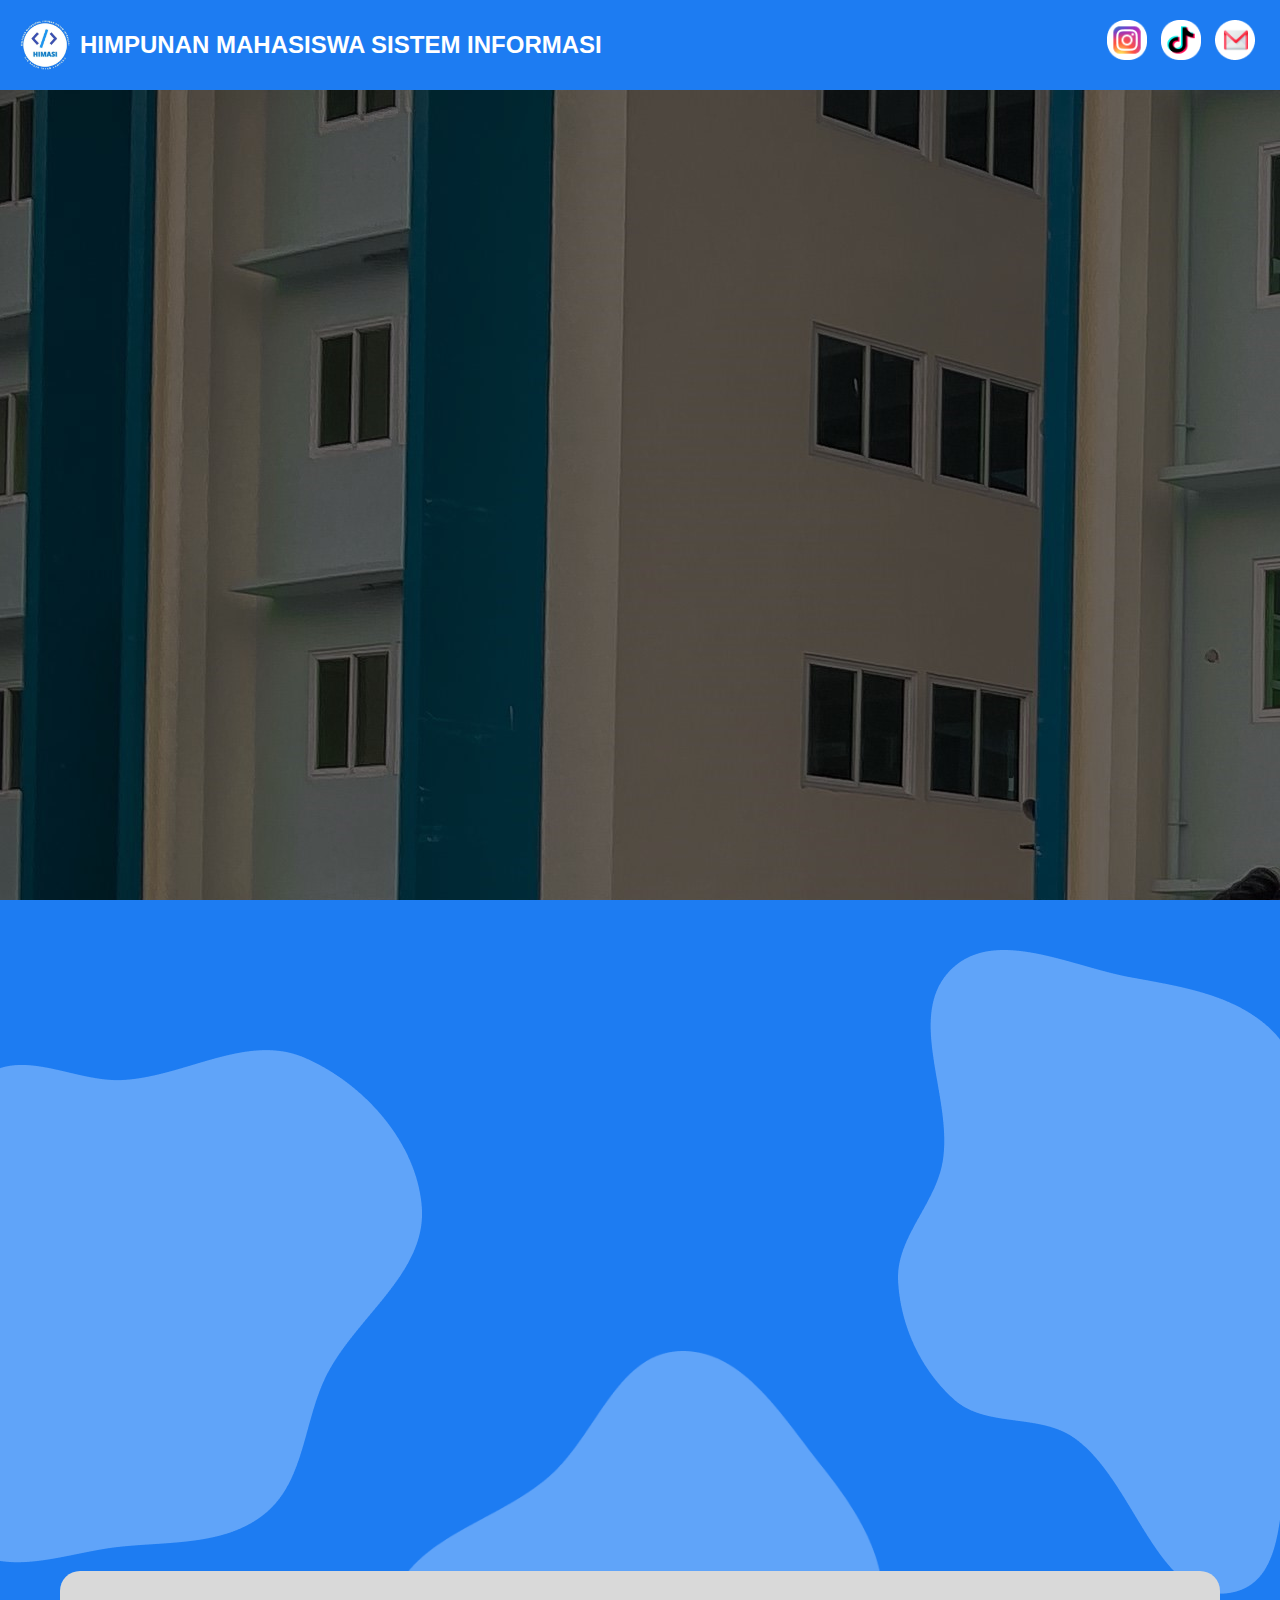
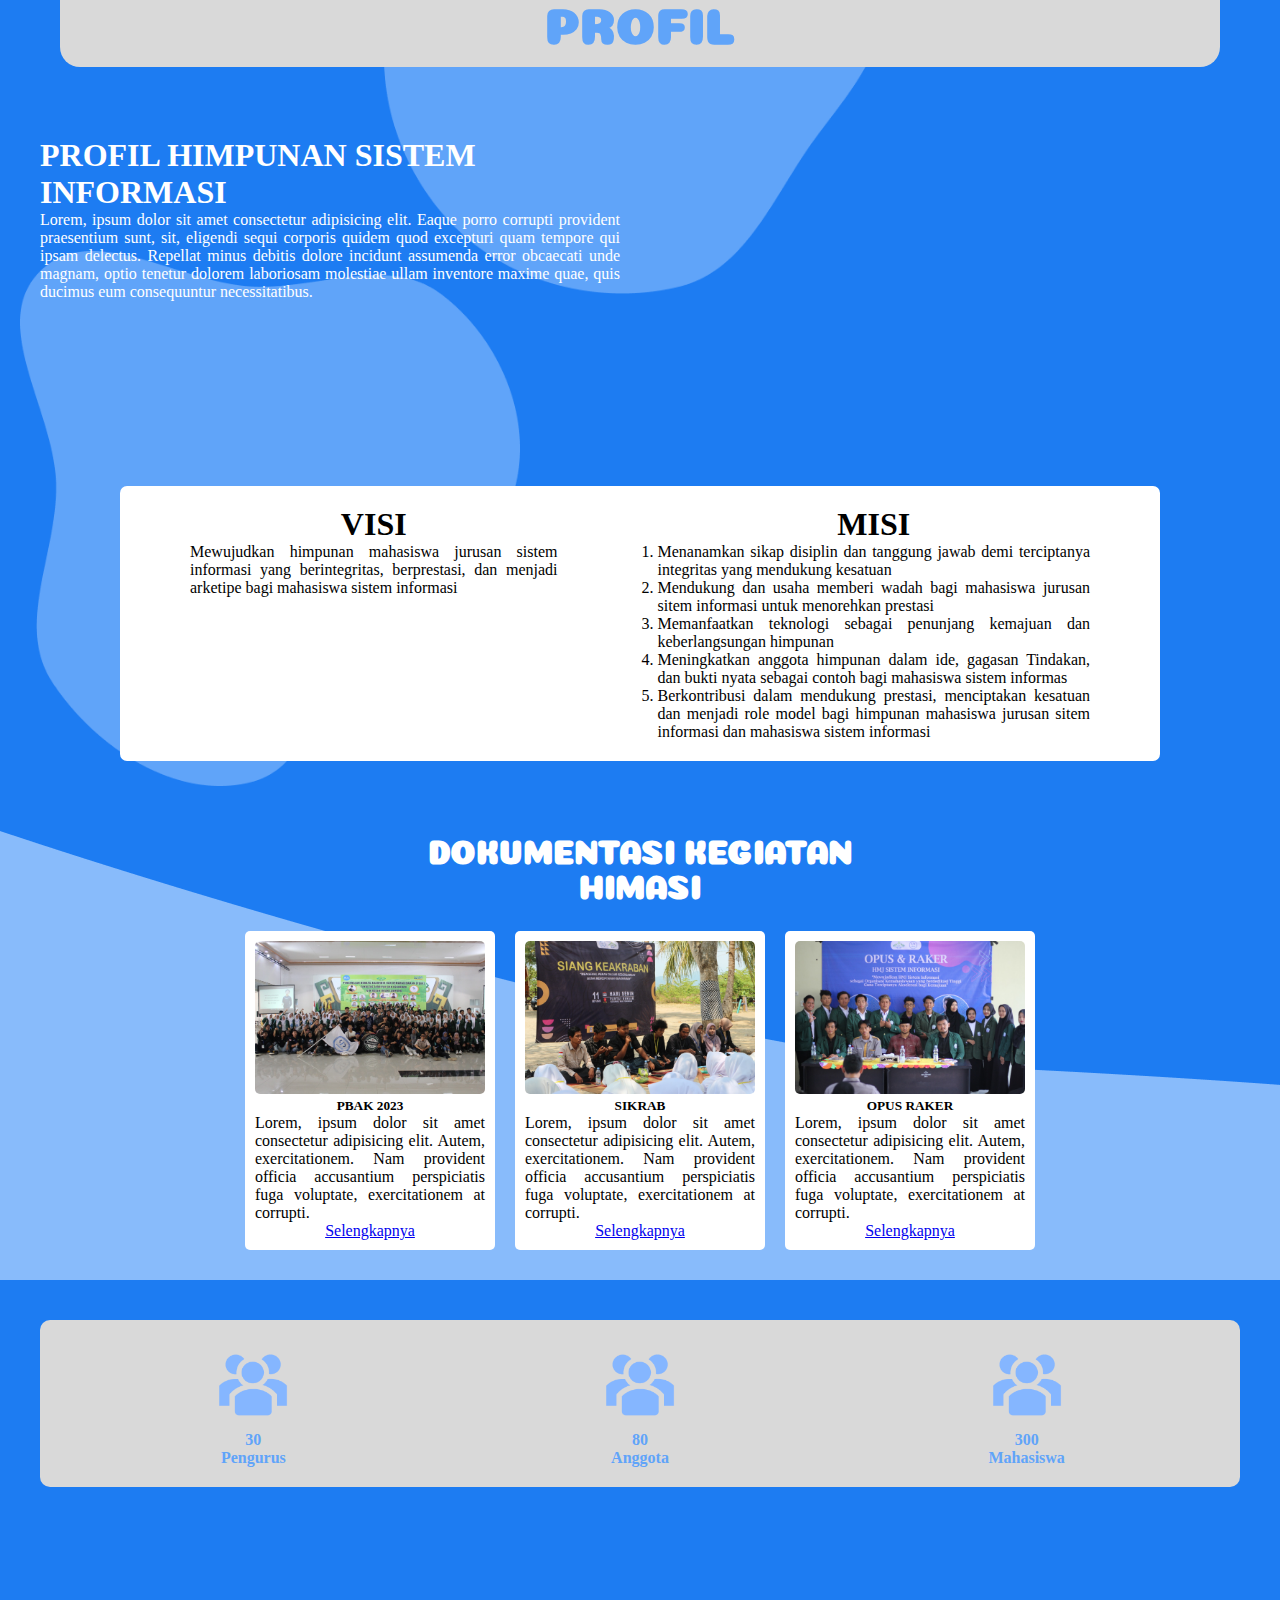
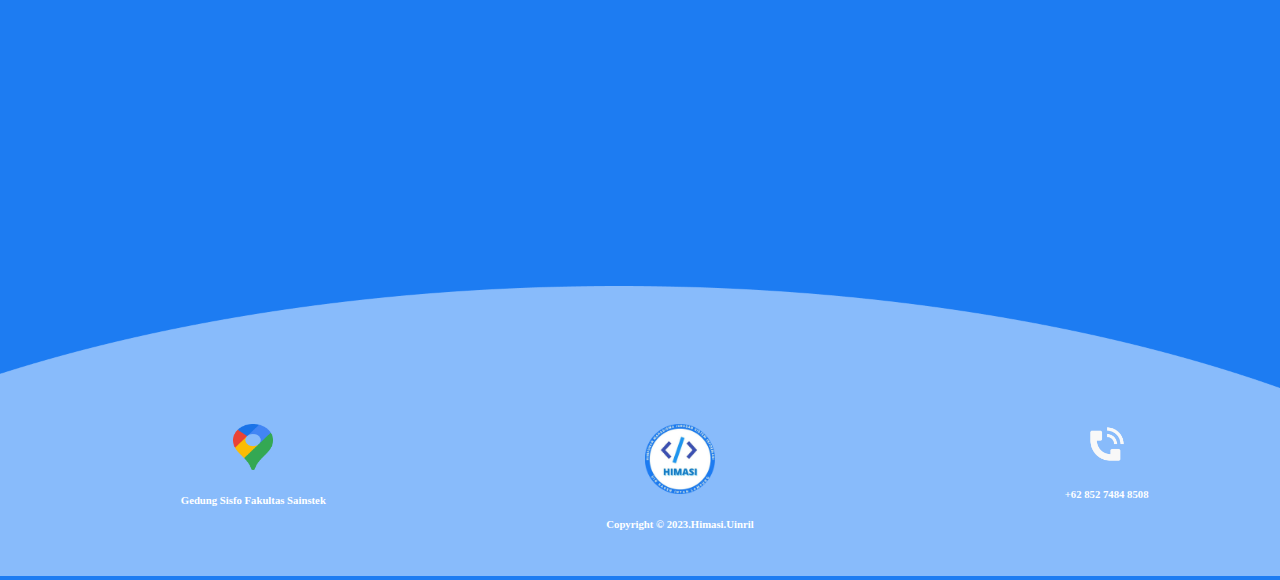
<file: index.html>
<!doctype html>
<html lang="en">
  <head>
    <!-- Required meta tags -->
    <meta charset="utf-8">
    <meta name="viewport" content="width=device-width, initial-scale=1">

    <!-- Bootstrap CSS -->
    <link href="https://cdn.jsdelivr.net/npm/bootstrap@5.0.2/dist/css/bootstrap.min.css" rel="stylesheet" integrity="sha384-EVSTQN3/azprG1Anm3QDgpJLIm9Nao0Yz1ztcQTwFspd3yD65VohhpuuCOmLASjC" crossorigin="anonymous">
    <link rel="shortcut icon" href="img/Himasi.png" type="image/x-icon">
    <link rel="stylesheet" href="css/style.css">
    <link rel="preconnect" href="https://fonts.googleapis.com">
    <link rel="preconnect" href="https://fonts.gstatic.com" crossorigin>
    <link href="https://fonts.googleapis.com/css2?family=Coiny&display=swap" rel="stylesheet">
    <link href="https://unpkg.com/aos@2.3.1/dist/aos.css" rel="stylesheet">

    <title>HIMASI | UINRIL</title>
  </head>
  <body>
  <main>
    <div class="section-1">
    <header>
      <div class="nav-left">
          <img src="img/Himasi.png" alt="" width="50px">
          <h2>HIMPUNAN MAHASISWA SISTEM INFORMASI</h2>
      </div>
      <div class="nav-right">
        <a href="https://instagram.com/himasi_uinril?igshid=OGQ5ZDc2ODk2ZA==" target="_blank"><img src="img/ig.png"  width="40px"></a>
        <a href="https://www.tiktok.com/@himasi_uinril?_t=8fzKLpiyeRO&_r=1" target="_blank"><img src="img/tiktok.png"  width="40px"></a>
        <a href="mailto:himasi.uinril@gmail.com" target="_blank"><img src="img/email.png"  width="40px"></a>
      </div>
      <div class="togle" id="togle">
        <span></span>
        <span></span>
        <span></span>
      </div>
      <div class="menu" id="menu">
        <div class="link">
          <a href="index.html">Beranda</a>
          <a href="departemen.html">Departemen</a>
          <a href="kegiatan.html">Kegiatan</a>
        </div>
        <div class="medsos">
        <a href="https://instagram.com/himasi_uinril?igshid=OGQ5ZDc2ODk2ZA==" target="_blank"><img src="img/ig.png"  width="20px">Instagram</a>
        <a href="https://www.tiktok.com/@himasi_uinril?_t=8fzKLpiyeRO&_r=1" target="_blank"><img src="img/tiktok.png"  width="20px">Tiktok</a>
        <a href="mailto:himasi.uinril@gmail.com" target="_blank"><img src="img/email.png"  width="20px">Email</a>
        </div>
      </div>
  </header>
  
    <div id="carouselExampleSlidesOnly" class="carousel slide  top-0 right-0 slide-1" data-bs-ride="carousel" style="z-index: -1; position: absolute;">
      <div class="carousel-inner">
        <div class="carousel-item active">
          <img src="img/gedung3.jpg" class="d-block w-100" alt="...">
        </div>
        <div class="carousel-item">
          <img src="img/gedung2.jpg" class="d-block w-100" alt="...">
        </div>
        <div class="carousel-item">
          <img src="img/gedung3.jpeg" class="d-block w-100" alt="...">
        </div>
      </div>
    </div>
    </div>

    <div class="section-2">
        <img src="img/Vector.png" alt="" class="vector1">
        <img src="img/Vector (1).png" alt="" class="vector2">
      <h1 data-aos="zoom-in" style="text-align: center; color: white; margin: auto; width: 900px; font-family: 'coiny';">WELCOME TO <br>HIMPUNAN MAHASISWA SISTEM INFORMASI</h1>
      <div class="judul-card">
      
        <div data-aos="fade-up" class="departement">
        <img src="img/Vector (4).png" width="100px" alt="" class="vector3">
        <img src="img/Vector (5).png" alt="" class="vector4">
          <div class="img-depar">
            <img src="img/Himasi.png" class="card-img-to" style="z-index: 1;" alt="..." width="100px">
          </div>
          <a href="departemen.html#presidium" class="desk-der">
            <h4 class="card-title" style="font-size: 18px; text-align: center;">PRESIDIUM</h5>
            <p class="card-text">Lorem ipsum dolor sit amet consectetur adipisicing elit. Neque quas ducimus fuga laudantium!</p>
          </a>
        </div>
  

        <div data-aos="fade-up" class="departement">
        <img src="img/Vector (4).png" width="100px" alt="" class="vector3">
        <img src="img/Vector (5).png" alt="" class="vector4">
          <div class="img-depar">
            <img src="img/infokom.png" class="card-img-to" style="z-index: 1;" alt="..." width="100px">
          </div>
          <a href="departemen.html#infokom" class="desk-der">
            <h5 class="card-title" style="font-size: 18px; text-align: center;">INFOKOM</h5>
            <p class="card-text">Lorem ipsum dolor sit amet consectetur adipisicing elit. Neque quas ducimus fuga laudantium!</p>
          </a>
        </div>

        <div data-aos="fade-up" class="departement">
        <img src="img/Vector (4).png" width="100px" alt="" class="vector3">
        <img src="img/Vector (5).png" alt="" class="vector4">
          <div class="img-depar">
            <img src="img/kwu.png" class="card-img-to" style="z-index: 1;" alt="..." width="100px">
          </div>
          <a href="departemen.html#kwu" class="desk-der">
            <h5 class="card-title" style="font-size: 18px; text-align: center;">KWU</h5>
            <p class="card-text">Lorem ipsum dolor sit amet consectetur adipisicing elit. Neque quas ducimus fuga laudantium!</p>
          </a>
        </div>
        <div data-aos="fade-up" class="departement">
        <img src="img/Vector (4).png" width="100px" alt="" class="vector3">
        <img src="img/Vector (5).png" alt="" class="vector4">
          <div class="img-depar">
            <img src="img/hublu.png" class="card-img-to" style="z-index: 1;" alt="..." width="100px">
          </div>
          <a href="departemen.html#hublu" class="desk-der">
            <h5 class="card-title" style="font-size: 18px; text-align: center;">HUBLU</h5>
            <p class="card-text">Lorem ipsum dolor sit amet consectetur adipisicing elit. Neque quas ducimus fuga laudantium!</p>
          </a>
        </div>
        <div data-aos="fade-up" class="departement">
        <img src="img/Vector (4).png" width="100px" alt="" class="vector3">
        <img src="img/Vector (5).png" alt="" class="vector4">
          <div class="img-depar">
            <img src="img/psdm.png" class="card-img-to" style="z-index: 1;" alt="..." width="100px">
          </div>
          <a href="departemen.html#psdm" class="desk-der">
            <h5 class="card-title" style="font-size: 18px; text-align: center;">PSDM</h5>
            <p class="card-text">Lorem ipsum dolor sit amet consectetur adipisicing elit. Neque quas ducimus fuga laudantium!</p>
          </a>
        </div>
        <div data-aos="fade-up" class="departement">
        <img src="img/Vector (4).png" width="100px" alt="" class="vector3">
        <img src="img/Vector (5).png" alt="" class="vector4">
          <div class="img-depar">
            <img src="img/minat.png" class="card-img-to" style="z-index: 1;" alt="..." width="100px">
          </div>
          <a href="departemen.html#mikat" class="desk-der">
            <h5 class="card-title" style="font-size: 18px; text-align: center;">MIKAT</h5>
            <p class="card-text">Lorem ipsum dolor sit amet consectetur adipisicing elit. Neque quas ducimus fuga laudantium!</p>
          </a>
        </div>
        <div data-aos="fade-up" class="departement">
        <img src="img/Vector (4).png" width="100px" alt="" class="vector3">
        <img src="img/Vector (5).png" alt="" class="vector4">
          <div class="img-depar">
            <img src="img/pendi.png" class="card-img-to" style="z-index: 1;" alt="..." width="100px">
          </div>
          <a href="departemen.html#pendikma" class="desk-der">
            <h5 class="card-title" style="font-size: 18px; text-align: center;">PENDIKMA</h5>
            <p class="card-text">Lorem ipsum dolor sit amet consectetur adipisicing elit. Neque quas ducimus fuga laudantium!</p>
          </a>
        </div>
      </div>

    </div>

    <div class="section-3">
    <img src="img/Vector (2).png" alt="" class="vector5">
    <img src="img/Vector (3).png" alt="" class="vector6">
        <div class="profil">
          <h1>PROFIL</h1>
        </div>

        <div class="profil-description">
          <div class="profil-left">
            <h1>PROFIL HIMPUNAN SISTEM INFORMASI</h1>
            <p style="text-align: justify;">Lorem, ipsum dolor sit amet consectetur adipisicing elit. Eaque porro corrupti provident praesentium sunt, sit, eligendi sequi corporis quidem quod excepturi quam tempore qui ipsam delectus. Repellat minus debitis dolore incidunt assumenda error obcaecati unde magnam, optio tenetur dolorem laboriosam molestiae ullam inventore maxime quae, quis ducimus eum consequuntur necessitatibus.</p>
          </div>
          <div class="profil-right">
            <iframe width="560" height="315" src="https://www.youtube.com/embed/lns4uaiL3cU?si=vDcJTLkkyekKRX2w" title="YouTube video player" frameborder="0" allow="accelerometer; autoplay; clipboard-write; encrypted-media; gyroscope; picture-in-picture; web-share" allowfullscreen></iframe>
          </div>
        </div>

        <div class="visi-misi">
            <div class="visi">
              <h1 style="text-align: center;">VISI</h1>
              <p style="text-align: justify;">Mewujudkan himpunan mahasiswa jurusan sistem informasi yang berintegritas, berprestasi, dan menjadi arketipe bagi mahasiswa sistem informasi</p>
            </div>
            <div class="misi">
              <h1 style="text-align: center;">MISI</h1>
              <ol style="text-align: justify;">
                <li>Menanamkan sikap disiplin dan tanggung jawab demi terciptanya integritas yang mendukung kesatuan</li>
                <li>Mendukung dan usaha memberi wadah bagi mahasiswa jurusan sitem informasi untuk menorehkan prestasi</li>
                <li>Memanfaatkan teknologi sebagai penunjang kemajuan dan keberlangsungan himpunan</li>
                <li>Meningkatkan anggota himpunan dalam ide, gagasan Tindakan, dan bukti nyata sebagai contoh bagi mahasiswa sistem informas</li>
                <li>Berkontribusi dalam mendukung prestasi, menciptakan kesatuan dan menjadi role model bagi himpunan mahasiswa jurusan sitem informasi dan mahasiswa sistem informasi</li>
              </ol>
            </div>
        </div>

    </div>

    <div class="section-4">
      <div class="vektor1" style="position: absolute; top: 0;"><img src="img/Vector 1.png" alt=""></div>
      <h1>DOKUMENTASI KEGIATAN <br>HIMASI</h1>
      <div class="card-kegiatan">
        <div class="card-dok">
          <img src="img/kegiatan/pbak/two.jpg" alt="" width="230px" style="border-radius: 5px;">
          <div class="card-body">
            <h5>PBAK 2023</h5>
            <p style="text-align: justify;">Lorem, ipsum dolor sit amet consectetur adipisicing elit. Autem, exercitationem. Nam provident officia accusantium perspiciatis fuga voluptate, exercitationem at corrupti.</p>
            <a href="kegiatan.html#pbak" class="btn btn-primary">Selengkapnya</a>
          </div>
        </div>
        <div class="card-dok">
          <img src="img/kegiatan/sikrab/1.jpg" alt="" width="230px" style="border-radius: 5px;">
          <div class="card-body">
            <h5>SIKRAB</h5>
            <p style="text-align: justify;">Lorem, ipsum dolor sit amet consectetur adipisicing elit. Autem, exercitationem. Nam provident officia accusantium perspiciatis fuga voluptate, exercitationem at corrupti.</p>
            <a href="kegiatan.html#sikrab" class="btn btn-primary">Selengkapnya</a>
          </div>
        </div>
        <div class="card-dok">
          <img src="img/kegiatan/raker/5.jpg" alt="" width="230px" style="border-radius: 5px;">
          <div class="card-body">
            <h5>OPUS RAKER</h5>
            <p style="text-align: justify;">Lorem, ipsum dolor sit amet consectetur adipisicing elit. Autem, exercitationem. Nam provident officia accusantium perspiciatis fuga voluptate, exercitationem at corrupti.</p>
            <a href="kegiatan.html#raker" class="btn btn-primary">Selengkapnya</a>
          </div>
        </div>

      </div>

    </div>

    <div class="section-5">
      <div class="vector-5" style="position: absolute; bottom: 0; left: 0;">
        <img src="img/footer.png" alt="" width="100%">
      </div>

      <div class="pengurus">
        <div class="pengurus-title" style="text-align: center; color: #60a4f9;">
          <img src="img/pengurus.png" alt="" width="90px">
          <h4 style="text-align: center;">30 <br>Pengurus</h4>
        </div>
        <div class="pengurus-title" style="text-align: center; color: #60a4f9;">
          <img src="img/pengurus.png" alt="" width="90px">
          <h4 style="text-align: center;">80 <br>Anggota</h4>
        </div>
        <div class="pengurus-title" style="text-align: center; color: #60a4f9;">
          <img src="img/pengurus.png" alt="" width="90px">
          <h4 style="text-align: center;">300 <br>Mahasiswa</h4>
        </div>
      </div>

      <div class="footer">
        <div class="footer-tittle" style="width: 200px; text-align: center; color: white;">
          <img src="img/peta.png" alt="" width="40px" style="margin-bottom: 20px;">
          <h6>Gedung Sisfo Fakultas Sainstek</h6>
        </div>
        <div class="footer-tittle" style="width: 200px; text-align: center; color: white;">
          <img src="img/Himasi.png" alt="" width="70px" style="margin-bottom: 20px;">
          <h6>Copyright © 2023.Himasi.Uinril</h6>
        </div>
        <div class="footer-tittle" style="width: 200px; text-align: center; color: white;">
          <img src="img/phone.png" alt="" width="40px" style="margin-bottom: 20px;">
          <h6>+62 852 7484 8508</h6>
        </div>
      </div>
    </div>

    </main>

    <div class="media">
      <h1>Pake laptop dek😁</h1>
      <div class="stiker">
        <img src="img/babayo.png" alt="" width="150px">
        <img src="img/ckptau.png" alt="" width="150px">
      </div>
    </div>
    <!-- Optional JavaScript; choose one of the two! -->

    <!-- Option 1: Bootstrap Bundle with Popper -->
    <script src="https://cdn.jsdelivr.net/npm/bootstrap@5.0.2/dist/js/bootstrap.bundle.min.js" integrity="sha384-MrcW6ZMFYlzcLA8Nl+NtUVF0sA7MsXsP1UyJoMp4YLEuNSfAP+JcXn/tWtIaxVXM" crossorigin="anonymous"></script>
    <script src="https://unpkg.com/aos@2.3.1/dist/aos.js"></script>
    
    <!-- Option 2: Separate Popper and Bootstrap JS -->
    
    <script src="https://cdn.jsdelivr.net/npm/@popperjs/core@2.9.2/dist/umd/popper.min.js" integrity="sha384-IQsoLXl5PILFhosVNubq5LC7Qb9DXgDA9i+tQ8Zj3iwWAwPtgFTxbJ8NT4GN1R8p" crossorigin="anonymous"></script>
    <script src="https://cdn.jsdelivr.net/npm/bootstrap@5.0.2/dist/js/bootstrap.min.js" integrity="sha384-cVKIPhGWiC2Al4u+LWgxfKTRIcfu0JTxR+EQDz/bgldoEyl4H0zUF0QKbrJ0EcQF" crossorigin="anonymous"></script>
    <script src="js/script.js"></script>
    
  </body>
</html>
</file>
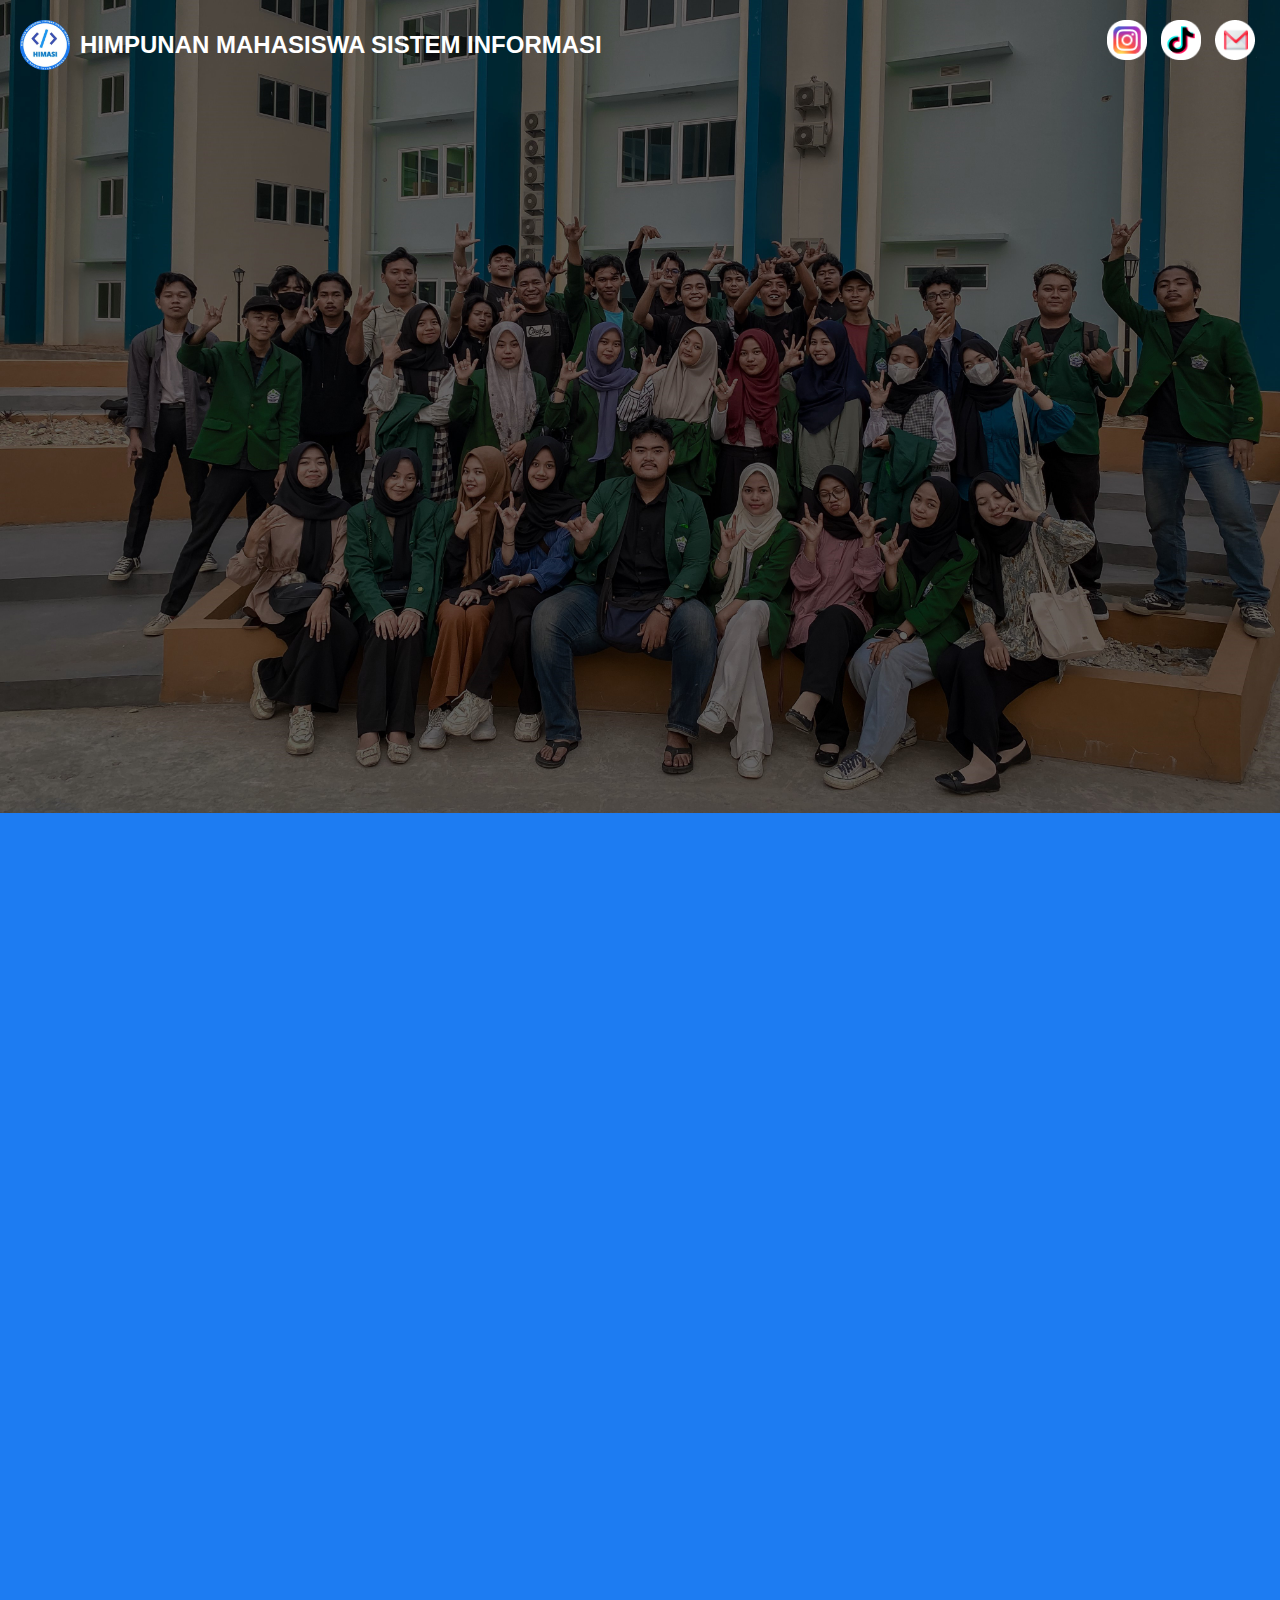
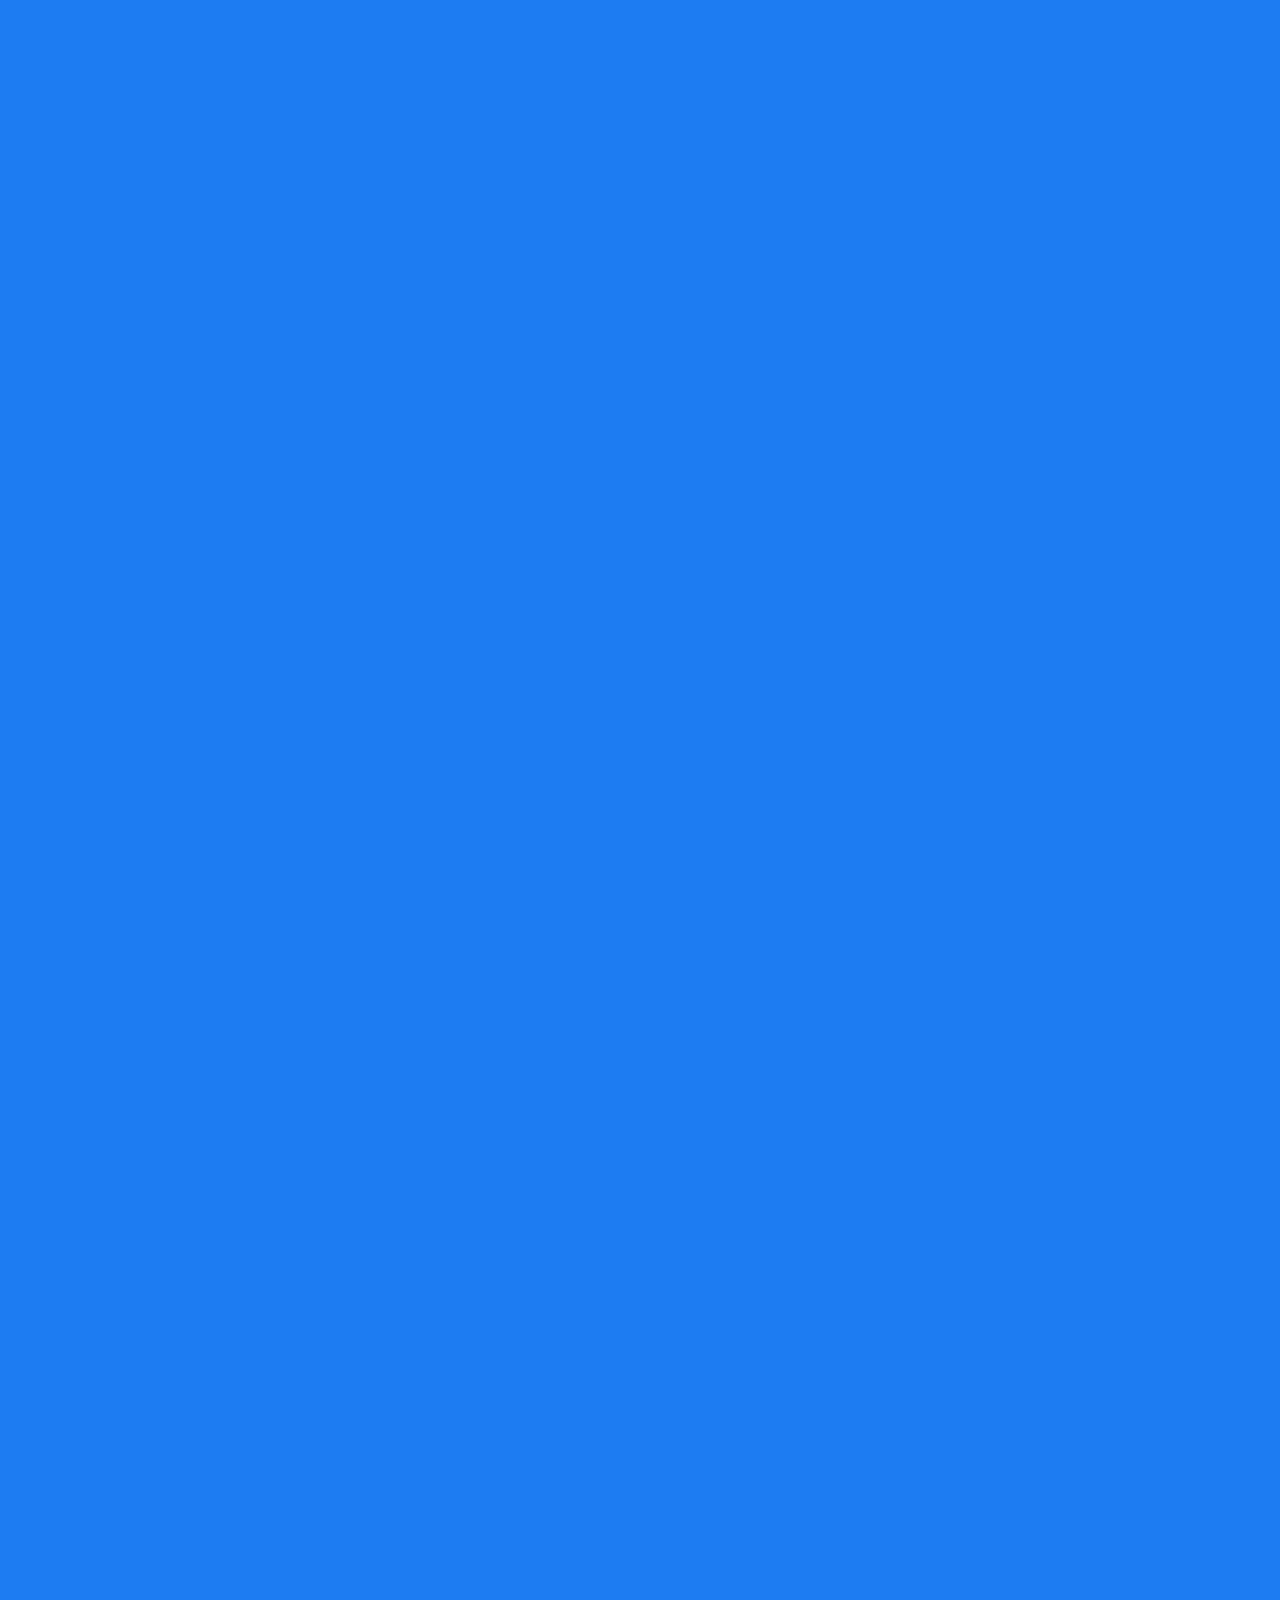
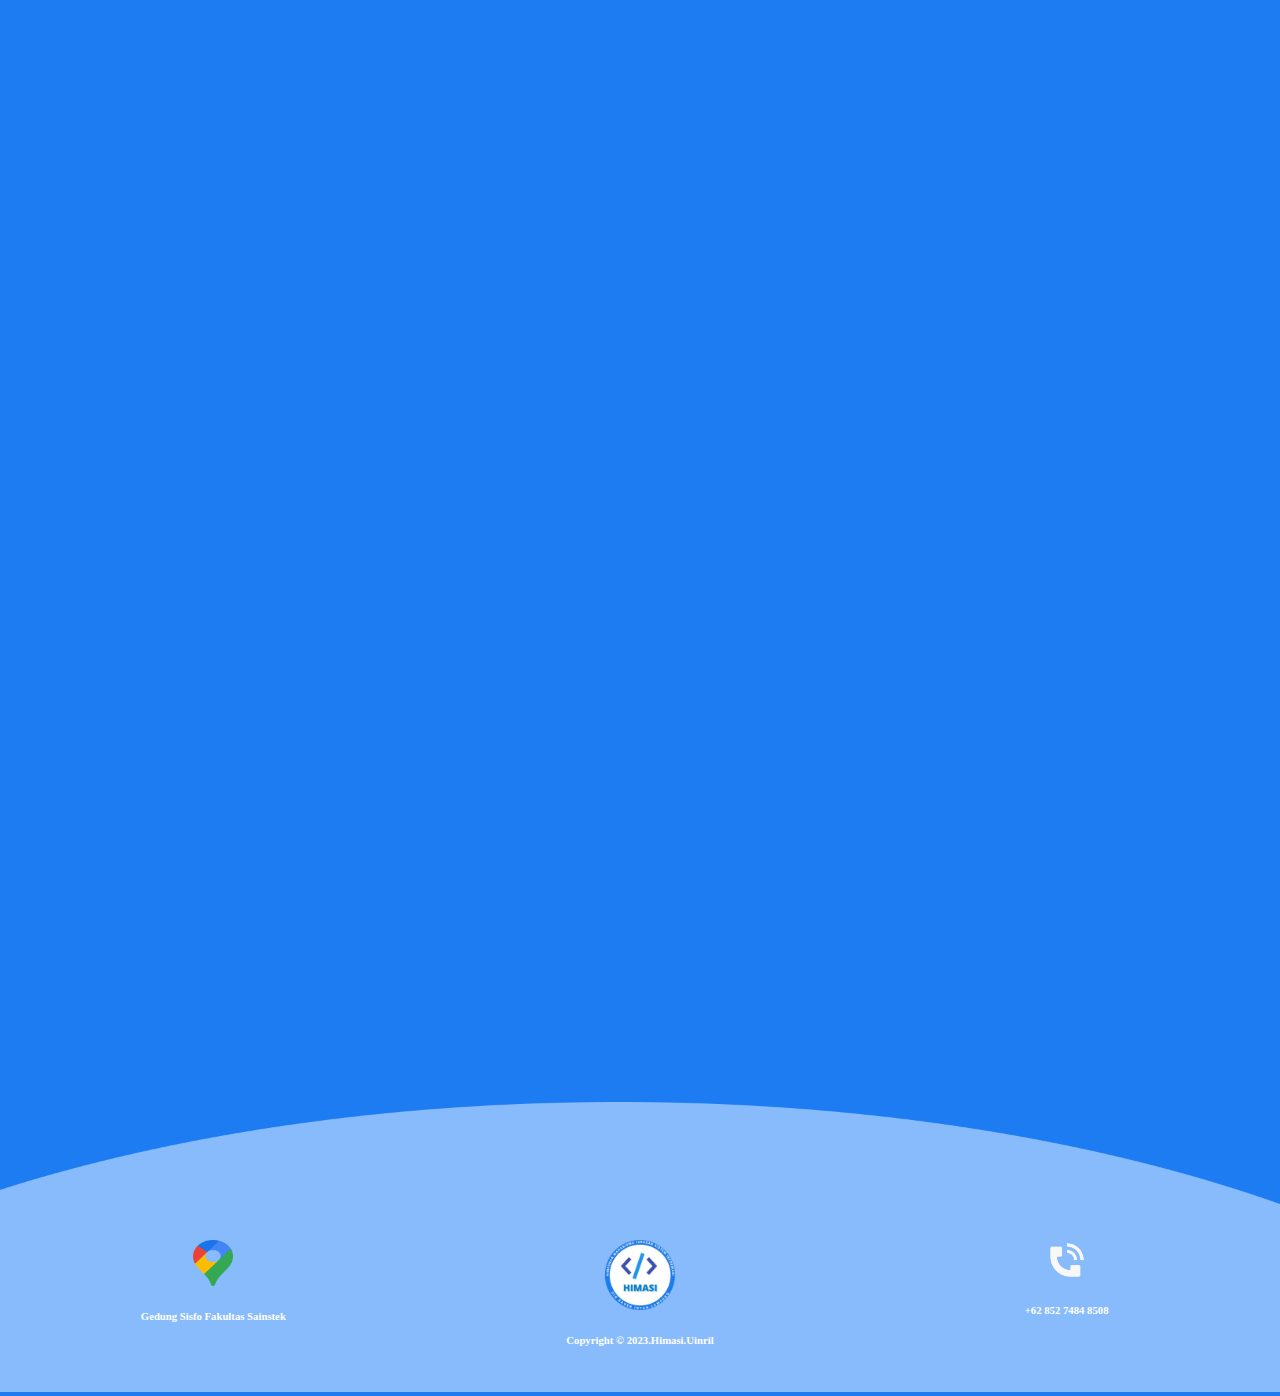
<file: departemen.html>
<!DOCTYPE html>
<html lang="en">
<head>
    <meta charset="UTF-8">
    <meta name="viewport" content="width=device-width, initial-scale=1.0">
    <link rel="shortcut icon" href="img/Himasi.png" type="image/x-icon">
    <link rel="stylesheet" href="css/departemen.css">
    <link rel="preconnect" href="https://fonts.googleapis.com">
    <link rel="preconnect" href="https://fonts.gstatic.com" crossorigin>
    <link href="https://fonts.googleapis.com/css2?family=Coiny&display=swap" rel="stylesheet">
    <link href="https://unpkg.com/aos@2.3.1/dist/aos.css" rel="stylesheet">
    <title>HIMASI | UINRIL</title>
</head>
<body>
<main>
    <header>
        <div class="nav-left">
            <img src="img/Himasi.png" alt="" width="50px">
            <h2>HIMPUNAN MAHASISWA SISTEM INFORMASI</h2>
        </div>
        <div class="nav-right">
          <a href="https://instagram.com/himasi_uinril?igshid=OGQ5ZDc2ODk2ZA==" target="_blank"><img src="img/ig.png"  width="40px"></a>
          <a href="https://www.tiktok.com/@himasi_uinril?_t=8fzKLpiyeRO&_r=1" target="_blank"><img src="img/tiktok.png"  width="40px"></a>
          <a href="mailto:himasi.uinril@gmail.com" target="_blank"><img src="img/email.png"  width="40px"></a>
        </div>
    </header>

    <div class="section-1">
        <img src="img/gedung3.jpg" alt="">
    </div>

    <div class="section-2">
        <h1 data-aos="zoom-out-down">STRUKTURAL HIMPUNAN MAHASISWA <br> SISTEM INFORMASI</h1>

        <div data-aos="fade-right" class="departemen" id="presidium">
            <div class="foto">
                <img src="img/psd.png" alt="" width="300px" style="border-radius: 50px;">
                <img src="img/bgpsd.png" alt="" width="370px" style="position: absolute; left: -40px; z-index: -1; top: -100px;">
            </div>
            <div class="desk">
                <h3>PRESIDIUM</h3>
                <p>Lorem ipsum dolor sit, amet consectetur adipisicing elit. Adipisci, velit dolore. Debitis unde laudantium culpa tenetur vitae, laboriosam cupiditate repudiandae ex sapiente quam voluptate iste consequuntur in maiores voluptates saepe.</p>
            </div>
        </div>
        <div data-aos="fade-left" class="departemen" id="infokom">
            <div class="desk">
                <h3 style="text-align: end;">DEPARTEMEN INFOKOM</h3>
                <p>Lorem ipsum dolor sit, amet consectetur adipisicing elit. Adipisci, velit dolore. Debitis unde laudantium culpa tenetur vitae, laboriosam cupiditate repudiandae ex sapiente quam voluptate iste consequuntur in maiores voluptates saepe.</p>
            </div>
            <div class="foto">
                <img src="img/psd.png" alt="" width="300px" style="border-radius: 50px;">
                <img src="img/bgpsd.png" alt="" width="370px" style="position: absolute; left: -40px; z-index: -1; top: -100px;">
            </div>
        </div>
        <div data-aos="fade-right" class="departemen" id="kwu">
            <div class="foto">
                <img src="img/psd.png" alt="" width="300px" style="border-radius: 50px;">
                <img src="img/bgpsd.png" alt="" width="370px" style="position: absolute; left: -40px; z-index: -1; top: -100px;">
            </div>
            <div class="desk">
                <h3>DEPARTEMEN KEWIRAUSAHAAN</h3>
                <p>Lorem ipsum dolor sit, amet consectetur adipisicing elit. Adipisci, velit dolore. Debitis unde laudantium culpa tenetur vitae, laboriosam cupiditate repudiandae ex sapiente quam voluptate iste consequuntur in maiores voluptates saepe.</p>
            </div>
        </div>
        <div data-aos="fade-left" class="departemen" id="hublu">
            <div class="desk">
                <h3 style="text-align: end;">DEPARTEMEN HUBUNGAN LUAR</h3>
                <p>Lorem ipsum dolor sit, amet consectetur adipisicing elit. Adipisci, velit dolore. Debitis unde laudantium culpa tenetur vitae, laboriosam cupiditate repudiandae ex sapiente quam voluptate iste consequuntur in maiores voluptates saepe.</p>
            </div>
            <div class="foto">
                <img src="img/psd.png" alt="" width="300px" style="border-radius: 50px;">
                <img src="img/bgpsd.png" alt="" width="370px" style="position: absolute; left: -40px; z-index: -1; top: -100px;">
            </div>
        </div>
        <div data-aos="fade-right" class="departemen" id="psdm">
            <div class="foto">
                <img src="img/psd.png" alt="" width="300px" style="border-radius: 50px;">
                <img src="img/bgpsd.png" alt="" width="370px" style="position: absolute; left: -40px; z-index: -1; top: -100px;">
            </div>
            <div class="desk">
                <h3>DEPARTEMEN PSDM</h3>
                <p>Lorem ipsum dolor sit, amet consectetur adipisicing elit. Adipisci, velit dolore. Debitis unde laudantium culpa tenetur vitae, laboriosam cupiditate repudiandae ex sapiente quam voluptate iste consequuntur in maiores voluptates saepe.</p>
            </div>
        </div>
        <div data-aos="fade-left" class="departemen" id="mikat">
            <div class="desk">
                <h3 style="text-align: end;">DEPARTEMEN MINAT BAKAT</h3>
                <p>Lorem ipsum dolor sit, amet consectetur adipisicing elit. Adipisci, velit dolore. Debitis unde laudantium culpa tenetur vitae, laboriosam cupiditate repudiandae ex sapiente quam voluptate iste consequuntur in maiores voluptates saepe.</p>
            </div>
            <div class="foto">
                <img src="img/psd.png" alt="" width="300px" style="border-radius: 50px;">
                <img src="img/bgpsd.png" alt="" width="370px" style="position: absolute; left: -40px; z-index: -1; top: -100px;">
            </div>
        </div>
        <div data-aos="fade-right" class="departemen" id="pendikma">
            <div class="foto">
                <img src="img/psd.png" alt="" width="300px" style="border-radius: 50px;">
                <img src="img/bgpsd.png" alt="" width="370px" style="position: absolute; left: -40px; z-index: -1; top: -100px;">
            </div>
            <div class="desk">
                <h3>DEPARTEMEN PENDIDIKAN DAN KEAGAMAAN</h3>
                <p>Lorem ipsum dolor sit, amet consectetur adipisicing elit. Adipisci, velit dolore. Debitis unde laudantium culpa tenetur vitae, laboriosam cupiditate repudiandae ex sapiente quam voluptate iste consequuntur in maiores voluptates saepe.</p>
            </div>
        </div>

    </div>

    <div class="section-3">
        <div class="vector-5">
            <img src="img/footer.png" alt="" width="100%">
          </div>
        <div class="footer">
            <div class="footer-tittle">
              <img src="img/peta.png" alt="" width="40px" style="margin-bottom: 20px;">
              <h6>Gedung Sisfo Fakultas Sainstek</h6>
            </div>
            <div class="footer-tittle">
              <img src="img/Himasi.png" alt="" width="70px" style="margin-bottom: 20px;">
              <h6>Copyright © 2023.Himasi.Uinril</h6>
            </div>
            <div class="footer-tittle">
              <img src="img/phone.png" alt="" width="40px" style="margin-bottom: 20px;">
              <h6>+62 852 7484 8508</h6>
            </div>
          </div>
    </div>

</main>
<div class="media">
    <h1>Pake laptop dek😁</h1>
      <div class="stiker">
        <img src="img/babayo.png" alt="" width="150px">
        <img src="img/ckptau.png" alt="" width="150px">
      </div>
  </div>
    <script src="https://unpkg.com/aos@2.3.1/dist/aos.js"></script>
    <script src="js/script.js"></script>
</body>
</html>
</file>
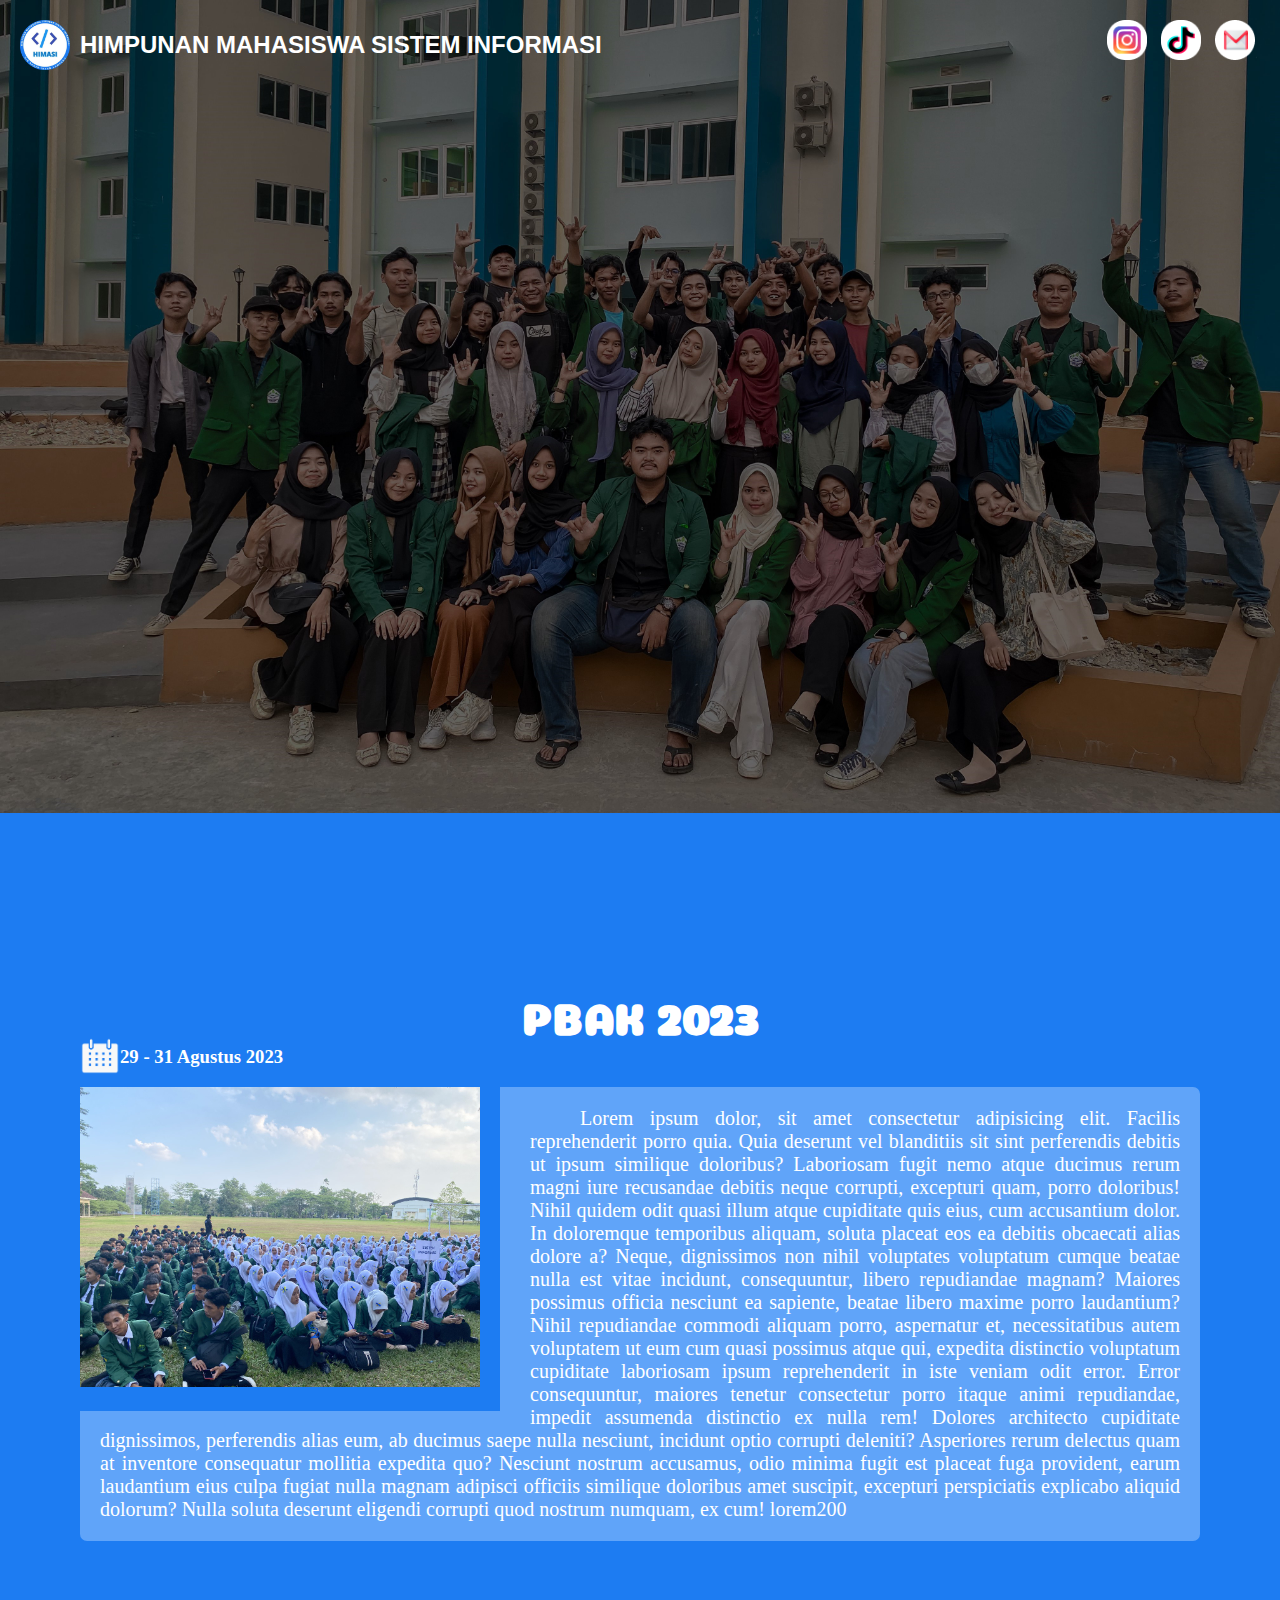
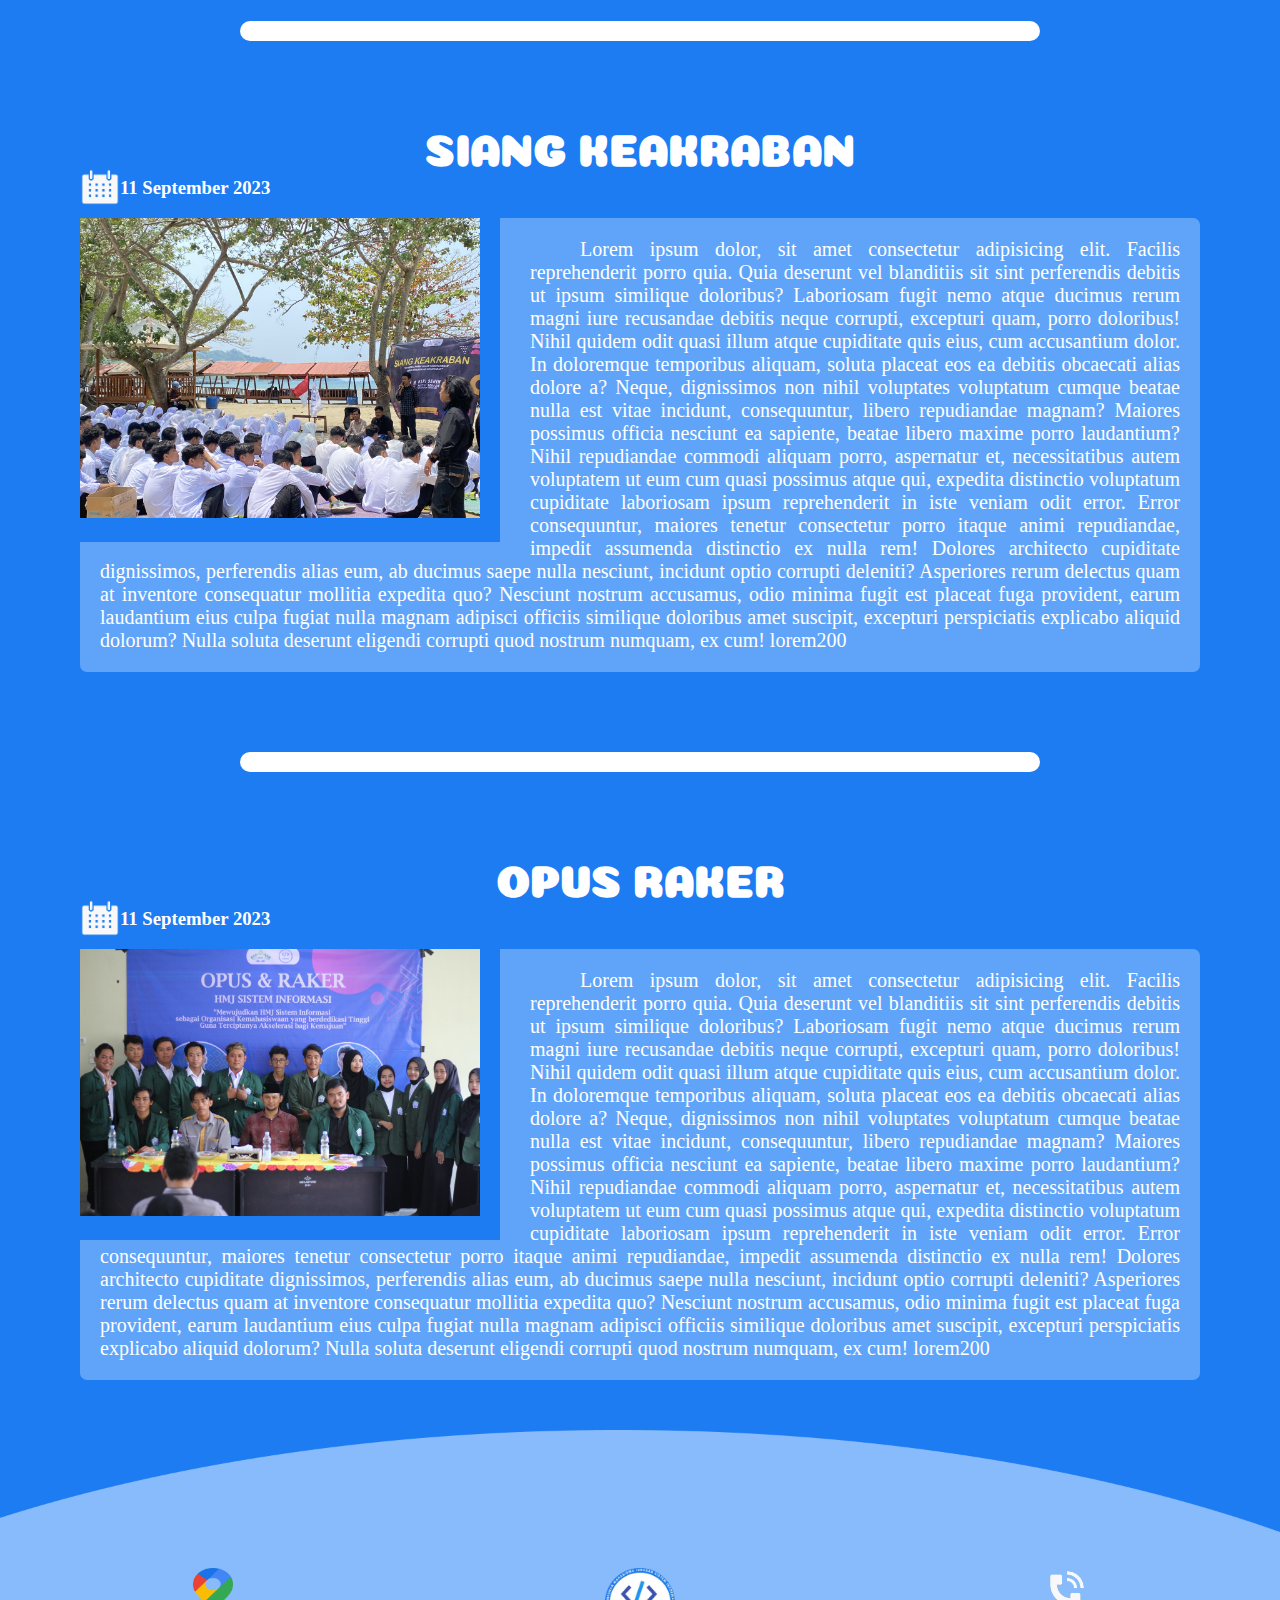
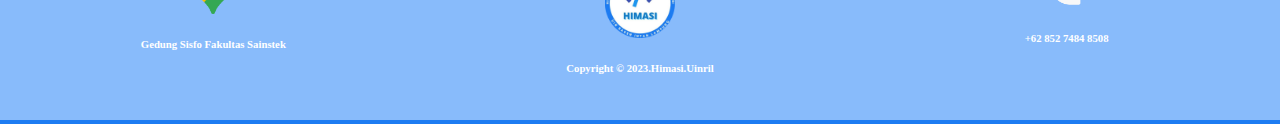
<file: kegiatan.html>
<!DOCTYPE html>
<html lang="en">
<head>
    <meta charset="UTF-8">
    <meta name="viewport" content="width=device-width, initial-scale=1.0">
    <link rel="shortcut icon" href="img/Himasi.png" type="image/x-icon">
    <link rel="stylesheet" href="css/kegiatan.css">
    <link rel="preconnect" href="https://fonts.googleapis.com">
    <link rel="preconnect" href="https://fonts.gstatic.com" crossorigin>
    <link href="https://fonts.googleapis.com/css2?family=Coiny&display=swap" rel="stylesheet">
    <link href="https://unpkg.com/aos@2.3.1/dist/aos.css" rel="stylesheet">
    <title>HIMASI | UINRIL</title>
</head>
<body>
<main>
    <header>
        <div class="nav-left">
            <img src="img/Himasi.png" alt="" width="50px">
            <h2>HIMPUNAN MAHASISWA SISTEM INFORMASI</h2>
        </div>
        <div class="nav-right">
          <a href="https://instagram.com/himasi_uinril?igshid=OGQ5ZDc2ODk2ZA==" target="_blank"><img src="img/ig.png"  width="40px"></a>
          <a href="https://www.tiktok.com/@himasi_uinril?_t=8fzKLpiyeRO&_r=1" target="_blank"><img src="img/tiktok.png"  width="40px"></a>
          <a href="mailto:himasi.uinril@gmail.com" target="_blank"><img src="img/email.png"  width="40px"></a>
        </div>
    </header>

    <div class="section-1">
        <img src="img/gedung3.jpg" alt="">
    </div>

    <div class="section-2">
        <div class="activity" id="pbak">
            <div class="jdl">
              <h1>PBAK 2023</h1>
            </div>
            <div class="date">
              <img src="img/date.png" alt="" width="40px">
              <h3>29 - 31 Agustus 2023</h3>
            </div>
            <div class="des">
              <figure id="pbakk"><img src="img/kegiatan/pbak/five.jpg" alt="" width="400px"></figure>
              <p>Lorem ipsum dolor, sit amet consectetur adipisicing elit. Facilis reprehenderit porro quia. Quia deserunt vel blanditiis sit sint perferendis debitis ut ipsum similique doloribus? Laboriosam fugit nemo atque ducimus rerum magni iure recusandae debitis neque corrupti, excepturi quam, porro doloribus! Nihil quidem odit quasi illum atque cupiditate quis eius, cum accusantium dolor. In doloremque temporibus aliquam, soluta placeat eos ea debitis obcaecati alias dolore a? Neque, dignissimos non nihil voluptates voluptatum cumque beatae nulla est vitae incidunt, consequuntur, libero repudiandae magnam? Maiores possimus officia nesciunt ea sapiente, beatae libero maxime porro laudantium? Nihil repudiandae commodi aliquam porro, aspernatur et, necessitatibus autem voluptatem ut eum cum quasi possimus atque qui, expedita distinctio voluptatum cupiditate laboriosam ipsum reprehenderit in iste veniam odit error. Error consequuntur, maiores tenetur consectetur porro itaque animi repudiandae, impedit assumenda distinctio ex nulla rem! Dolores architecto cupiditate dignissimos, perferendis alias eum, ab ducimus saepe nulla nesciunt, incidunt optio corrupti deleniti? Asperiores rerum delectus quam at inventore consequatur mollitia expedita quo? Nesciunt nostrum accusamus, odio minima fugit est placeat fuga provident, earum laudantium eius culpa fugiat nulla magnam adipisci officiis similique doloribus amet suscipit, excepturi perspiciatis explicabo aliquid dolorum? Nulla soluta deserunt eligendi corrupti quod nostrum numquam, ex cum! lorem200</p>
            </div>
        </div>

        <div class="batas" style="height: 20px; background-color: white; border-radius: 10px; margin: 80px  auto; width: 800px;"></div>
        <div class="activity" id="sikrab">
            <div class="jdl">
              <h1>SIANG KEAKRABAN</h1>
            </div>
            <div class="date">
              <img src="img/date.png" alt="" width="40px">
              <h3>11 September 2023</h3>
            </div>
            <div class="des">
              <figure id="sikrabb"><img src="img/kegiatan/sikrab/5.jpg" alt="" width="400px"></figure>
              <p>Lorem ipsum dolor, sit amet consectetur adipisicing elit. Facilis reprehenderit porro quia. Quia deserunt vel blanditiis sit sint perferendis debitis ut ipsum similique doloribus? Laboriosam fugit nemo atque ducimus rerum magni iure recusandae debitis neque corrupti, excepturi quam, porro doloribus! Nihil quidem odit quasi illum atque cupiditate quis eius, cum accusantium dolor. In doloremque temporibus aliquam, soluta placeat eos ea debitis obcaecati alias dolore a? Neque, dignissimos non nihil voluptates voluptatum cumque beatae nulla est vitae incidunt, consequuntur, libero repudiandae magnam? Maiores possimus officia nesciunt ea sapiente, beatae libero maxime porro laudantium? Nihil repudiandae commodi aliquam porro, aspernatur et, necessitatibus autem voluptatem ut eum cum quasi possimus atque qui, expedita distinctio voluptatum cupiditate laboriosam ipsum reprehenderit in iste veniam odit error. Error consequuntur, maiores tenetur consectetur porro itaque animi repudiandae, impedit assumenda distinctio ex nulla rem! Dolores architecto cupiditate dignissimos, perferendis alias eum, ab ducimus saepe nulla nesciunt, incidunt optio corrupti deleniti? Asperiores rerum delectus quam at inventore consequatur mollitia expedita quo? Nesciunt nostrum accusamus, odio minima fugit est placeat fuga provident, earum laudantium eius culpa fugiat nulla magnam adipisci officiis similique doloribus amet suscipit, excepturi perspiciatis explicabo aliquid dolorum? Nulla soluta deserunt eligendi corrupti quod nostrum numquam, ex cum! lorem200</p>
            </div>
        </div>

        <div class="batas" style="height: 20px; background-color: white; border-radius: 10px; margin: 80px  auto; width: 800px;"></div>
        <div class="activity" id="raker">
            <div class="jdl">
              <h1>OPUS RAKER</h1>
            </div>
            <div class="date">
              <img src="img/date.png" alt="" width="40px">
              <h3>11 September 2023</h3>
            </div>
            <div class="des">
              <figure id="rakerr"><img src="img/kegiatan/raker/5.jpg" alt="" width="400px"></figure>
              <p>Lorem ipsum dolor, sit amet consectetur adipisicing elit. Facilis reprehenderit porro quia. Quia deserunt vel blanditiis sit sint perferendis debitis ut ipsum similique doloribus? Laboriosam fugit nemo atque ducimus rerum magni iure recusandae debitis neque corrupti, excepturi quam, porro doloribus! Nihil quidem odit quasi illum atque cupiditate quis eius, cum accusantium dolor. In doloremque temporibus aliquam, soluta placeat eos ea debitis obcaecati alias dolore a? Neque, dignissimos non nihil voluptates voluptatum cumque beatae nulla est vitae incidunt, consequuntur, libero repudiandae magnam? Maiores possimus officia nesciunt ea sapiente, beatae libero maxime porro laudantium? Nihil repudiandae commodi aliquam porro, aspernatur et, necessitatibus autem voluptatem ut eum cum quasi possimus atque qui, expedita distinctio voluptatum cupiditate laboriosam ipsum reprehenderit in iste veniam odit error. Error consequuntur, maiores tenetur consectetur porro itaque animi repudiandae, impedit assumenda distinctio ex nulla rem! Dolores architecto cupiditate dignissimos, perferendis alias eum, ab ducimus saepe nulla nesciunt, incidunt optio corrupti deleniti? Asperiores rerum delectus quam at inventore consequatur mollitia expedita quo? Nesciunt nostrum accusamus, odio minima fugit est placeat fuga provident, earum laudantium eius culpa fugiat nulla magnam adipisci officiis similique doloribus amet suscipit, excepturi perspiciatis explicabo aliquid dolorum? Nulla soluta deserunt eligendi corrupti quod nostrum numquam, ex cum! lorem200</p>
            </div>
        </div>
    </div>
 

    <div class="section-3">
        <div class="vector-5">
            <img src="img/footer.png" alt="" width="100%">
          </div>
        <div class="footer">
            <div class="footer-tittle">
              <img src="img/peta.png" alt="" width="40px" style="margin-bottom: 20px;">
              <h6>Gedung Sisfo Fakultas Sainstek</h6>
            </div>
            <div class="footer-tittle">
              <img src="img/Himasi.png" alt="" width="70px" style="margin-bottom: 20px;">
              <h6>Copyright © 2023.Himasi.Uinril</h6>
            </div>
            <div class="footer-tittle">
              <img src="img/phone.png" alt="" width="40px" style="margin-bottom: 20px;">
              <h6>+62 852 7484 8508</h6>
            </div>
          </div>
    </div>

</main>
<div class="media">
  <h1>Pake laptop dek😁</h1>
  <div class="stiker">
    <img src="img/babayo.png" alt="" width="150px">
    <img src="img/ckptau.png" alt="" width="150px">
  </div>
  </div>
    <script src="https://unpkg.com/aos@2.3.1/dist/aos.js"></script>
    <script src="js/script.js"></script>
</body>
</html>
</file>
<file: css/style.css>
*{
    padding: 0;
    margin: 0;
    box-sizing: border-box;
}
body{
    background-color: #1d7cf2;
    overflow-x: hidden;
}
.section-1{
    position: relative;
    height: 100vh;
    overflow: hidden;
}
header{
    display: flex;
    justify-content: space-between;
    padding: 20px;
    background-color: transparent;
}
header .nav-left{
    display: flex;
    text-align: center;
    align-items: center;
}
header .nav-left h2{
    margin-left: 10px;
    font-family: sans-serif;
    color: white;
}
header .nav-right img{
    margin: 0 5px;
}


.section-2{
    position: relative;
    margin: 50px 0 150px 0;
    padding: 20px;

}
.section-2 .vector1{
    position: absolute; 
    z-index: -1; 
    right: 0; 
    top: 0;
}
.section-2 .vector2{
    position: absolute; 
    left: 0; 
    z-index: -1; 
    top: 100px;
}
.section-2 .departement .vector3{
    position: absolute; 
    z-index: 1; 
    right: 0; top: 0;
}
.section-2 .departement .vector4{
    position: absolute; 
    bottom: 8px; 
    left: 0;
    z-index: -1;
}
.section-2 .departement .desk-der{
    z-index: 1; 
    text-decoration: none; 
    color: black;
}
.section-2 .img-depar{
    display: flex;
    width: 100%;
    justify-content: center;
    margin-top: 20px;
}
.card-text{
    text-align: justify;
}
.judul-card{
    display: flex;
    width: 100%;
    margin-top: 70px;
    justify-content: space-around;
}
.departement{
    width: 200px; 
    padding: 10px; 
    position: relative; background-color: #fffdfd;
    border-radius: 10px;
    margin: 10px;
    box-shadow: rgba(0, 0, 0, 0.349) 7px 7px ;
}
.departement:hover{
    background-color: #d1e0f8;
    transition: 1s;
}

.section-3{
    position: relative; 
    padding: 20px;
}
.section-3 .vector5{
    width: 500px;
    position: absolute; 
    z-index: -2; 
    top: -200px; 
    left: 30%;
}
.section-3 .vector6{
    width: 500px;
    position: absolute; 
    z-index: -1; 
    top: 300px;
}
.section-3 .profil h1{
    text-align: center; 
    font-size: 50px; 
    margin: 0 40px 0 40px; 
    font-family: 'coiny'; 
    background-color: #d9d9d9; 
    align-items: center; 
    padding: 20px; 
    border-radius: 20px; 
    color: #60a4f9;
}
.section-3 .profil-description{
    display: flex; 
    justify-content: space-between; 
    margin-top: 50px;
}
.section-3 .profil-description .profil-left{
    display: flex; 
    flex-direction: column;  
    width: 50%; 
    padding: 20px; 
    align-items: center; 
    color: white;
}
.section-3 .visi-misi{
    display: flex; 
    justify-content: space-between;
    background-color: white; 
    padding: 20px; 
    margin: 50px 100px; 
    border-radius: 7px;
}
.section-3 .visi-misi .visi, .section-3 .visi-misi .misi{
    margin: 0 50px; 
    align-items: center;
} 

.section-4{
    position: relative; 
    overflow: hidden; 
    text-align: center;
}
.section-4 h1{
    font-family: 'coiny'; 
    text-align: center; 
    color: white;
}
.section-4 .card-kegiatan{
    display: flex; 
    padding: 20px; 
    overflow-x: scroll; 
    justify-content: center;
}
.section-4 .card-kegiatan .card-dok{
    z-index: 1; 
    background-color: white; 
    width: 250px; 
    padding: 10px; 
    border-radius: 5px; 
    margin: 10px;
}

.section-5{
    height: 100vh; 
    position: relative; 
    padding: 40px;
}
.section-5 .pengurus{
    display: flex; 
    justify-content: space-around; 
    padding: 20px; 
    border-radius: 10px; background-color:#d9d9d9;
}
.footer{
    display: flex; 
    position: absolute; 
    bottom: 50px; 
    justify-content: space-around; 
    width: 100%;
}



.media{
    display: none;
}
.togle{
    display: none;
}
.menu{
    display: none;
}

/* @media screen and (max-width: 900px) {
    main{
        display: none;
    }
    .media{
        font-family:'Lucida Sans', 'Lucida Sans Regular', 'Lucida Grande', 'Lucida Sans Unicode', Geneva, Verdana, sans-serif;
        display: flex;
        background-color: white;
        height: 100vh;
        text-align: center;
        align-items: center;
        justify-content: center;
        flex-direction: column;
    }
} */

@media screen and (max-width: 700px) {
   .section-1 header .nav-right{
    display: none;
   } 
   .section-1 header .nav-left img{
    width: 40px;
    }
    .section-1 header .nav-left h2{
        font-size: 15px;
    }
    .section-1 .togle{
        z-index: 3;
        display: flex;
        flex-direction: column;
        width: 30px;
        cursor: pointer;
    }
    .section-1 header .togle span{
        height: 5px;
        margin: 3px 0;
        border-radius: 2px;
        background-color: rgb(168, 168, 168);
    }
    .active-menu{
        display: block;
    }
    .section-1 header .menu{
        z-index: 0;
        width: 100%;
        position: absolute;
        left: 0;
        top: 0;
        background-color: rgb(255, 255, 255);
        padding: 20px;
    }
    .section-1 header .menu .link{
        display: flex;
        flex-direction: column;
        margin-bottom: 20px;
    }
    .section-1 header .menu .link a{
        text-decoration: none;
        width: 90%;
        color: rgb(0, 38, 255);
        /* margin: 3px 0; */
        padding: 3px;
        font-weight: 500;
    }
    .section-1 header .menu .link a:hover{
        background-color: rgb(72, 145, 255);
        color: white;
    }
    .section-1 header .menu .medsos{
        display: flex;
        justify-content: space-around;

    }
    .section-1 header .menu .medsos a{
        text-decoration: none;
        align-items: center;
        color: black;
    }
    .section-1 header .menu .medsos a:hover{
        color: blue;
        font-weight: bold;
    }
    .section-1{
        height: 40vh;
        overflow: hidden;
    }

    .section-2{
        
    }
    .section-2 h1{
        font-size: 20px;
        margin: 0 auto;
    }
    .section-2 .judul-card{
        justify-content: flex-start;
        overflow-x: scroll;
    }
    .section-2 .judul-card .departement{
        width: 400px;
    }
    .section-2 .judul-card .departement .img-depar img{
        /* width: 50px; */
    }


}
</file>
<file: css/departemen.css>
*{
    padding: 0;
    margin: 0;
}
html{
    scroll-behavior: smooth;
}
body{
    background-color: #1d7cf2;
    overflow-x: hidden;
}

header{
    display: flex;
    justify-content: space-between;
    padding: 20px;
    background-color: transparent;
}
header .nav-left{
    display: flex;
    text-align: center;
    align-items: center;
}
header .nav-left h2{
    margin-left: 10px;
    font-family: sans-serif;
    color: white;
}
header .nav-right img{
    margin: 0 5px;
}

.section-1{
    overflow: hidden;
    position: absolute;
    top: 0;
    z-index: -1;
}
.section-1 img{
    width: 100%;
}

.section-2{
    margin-top: 120vh;
    padding: 50px;
}
.section-2 h1{
    text-align: center;
    font-family: 'coiny';
    color: white;
    margin-bottom: 100px;
}
.section-2 .departemen{
    display: flex;
    justify-content: space-between;
    margin: 130px 0;
    padding: 0 100px 0 50px;
}
.section-2 .departemen .foto{
    position: relative;
}
.section-2 .departemen .desk{
    color: white;
    margin:20px 80px;
    align-items: center;
    text-align: justify;
}
.section-2 .departemen .desk h3{
    font-size: 25px;
    margin-bottom: 20px;
}

.section-3{
    position: relative;
    margin-top: 50px;
}
.section-3 .footer{
    display: flex; 
    position: absolute; 
    bottom: 50px; 
    justify-content: space-around; 
    width: 100%;
}
.section-3 .footer .footer-tittle{
    width: 200px; 
    text-align: center; 
    color: white;
}

.media{
    display: none;
}

@media screen and (max-width: 900px) {
    main{
        display: none;
    }
    .media{
        font-family:'Lucida Sans', 'Lucida Sans Regular', 'Lucida Grande', 'Lucida Sans Unicode', Geneva, Verdana, sans-serif;
        display: flex;
        background-color: white;
        height: 100vh;
        text-align: center;
        align-items: center;
        justify-content: center;
        flex-direction: column;
    }
}
</file>
<file: css/kegiatan.css>
*{
    padding: 0;
    margin: 0;
}
html{
    scroll-behavior: smooth;
}
body{
    background-color: #1d7cf2;
    overflow-x: hidden;
}

header{
    display: flex;
    justify-content: space-between;
    padding: 20px;
    background-color: transparent;
}
header .nav-left{
    display: flex;
    text-align: center;
    align-items: center;
}
header .nav-left h2{
    margin-left: 10px;
    font-family: sans-serif;
    color: white;
}
header .nav-right img{
    margin: 0 5px;
}

.section-1{
    height: 100vh;
    overflow: hidden;
    position: absolute;
    top: 0;
    z-index: -1;
}
.section-1 img{
    width: 100%;
}

.section-2{
    margin-top: 100vh;
    padding: 0 80px;
}
.section-2 .activity{
    color: white;
}
.section-2 .activity .jdl h1{
    font-family: 'coiny';
    font-size: 43px;
    text-align: center;
}
.section-2 .date{
    display: flex;
    align-items: center;
}
.section-2 .des{
    margin-top: 10px;
}
.section-2 .des figure{
    float: left;
    margin-right: 30px;
    background-color: #1d7cf2;
    z-index: 1;
    width: fit-content;
    padding:0 20px 20px 0;
}
.section-2 .des p{
    text-align: justify;
    text-indent: 50px;
    font-size: 20px;
    background-color: #60a4f9;
    padding: 20px;
    border-radius: 7px;
}

.section-3{
    position: relative;
    margin-top: 50px;
}
.section-3 .footer{
    display: flex; 
    position: absolute; 
    bottom: 50px; 
    justify-content: space-around; 
    width: 100%;
}
.section-3 .footer .footer-tittle{
    width: 200px; 
    text-align: center; 
    color: white;
}

.media{
    display: none;
}

@keyframes fade {
    0%,100%{opacity: 1;}
    90%{opacity: .2;}
}
@media screen and (max-width: 900px) {
    main{
        display: none;
    }
    .media{
        font-family:'Lucida Sans', 'Lucida Sans Regular', 'Lucida Grande', 'Lucida Sans Unicode', Geneva, Verdana, sans-serif;
        display: flex;
        background-color: white;
        height: 100vh;
        text-align: center;
        align-items: center;
        justify-content: center;
        flex-direction: column;
    }
}
</file>
